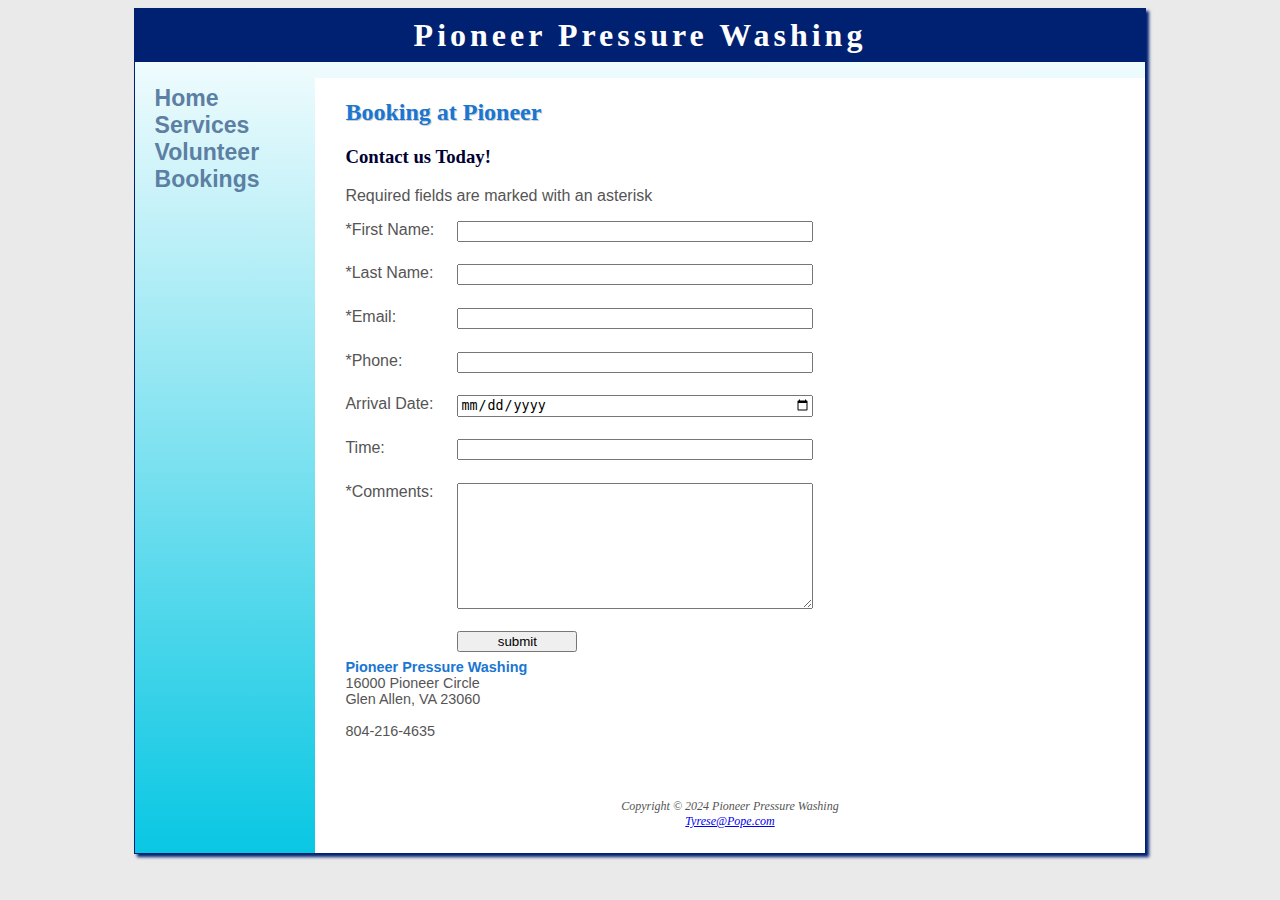
<file: Pioneer Pressure Washing unit 6/Bookings.html>
<!DOCTYPE html>
<html lang="en">
<head>
<title>Pioneer Pressure Washing::Bookings</title>
<link href="washing.css" rel="stylesheet">
<meta charset="utf-8">
</head>
<body>
<div id="wrapper">
<header>
<h1><a href= "index.html">Pioneer Pressure Washing</a></h1>
</header>
<nav>
    <ul>
<li><a href="index.html">Home</a></li>
<li><a href="services.html">Services</a></li>  
<li><a href="Volunteer.html">Volunteer</a></li> 
<li><a href="Bookings.html">Bookings</a></li> 
</ul>
</nav>
    
    <main>
        <h2>Booking at Pioneer</h2>
        
<h3> Contact us Today!</h3>
<p>Required fields are marked with an asterisk</p>
<form action="https://webdevbasics.net/script/pacific.php" method="post">
	<label for="First Name">*First Name:</label>
	<input type="text"name="firstname" id="firstname" required="required"></input>
	<label for="Last Name">*Last Name:</label>
	<input type="text"name="lastname" id="lastname" required="required"></input>

	<label for="email">*Email:</label>
	<input type="email"name="email" id="email" required="required"></input>
		<label for="Phone">*Phone:</label>
	<input type="phone"name="phone" id="phone" maxlength="12"></input>

		<label for="date">Arrival Date:</label>
	<input type="date"name="date" id="date"></input>

		<label for="Time">Time:</label>
	<input type="number"name="Time" id="Time" min="1" max="14"></input>

		<label for="comments">*Comments:</label>
	<textarea name="comments" rows="8" cols="30" value="submit"></textarea>

<input value= "submit" type="submit" name="submit" id="submit" required="required">	</input>
</form>
<div id="contact">
<span class="resort">Pioneer Pressure Washing</span><br>
16000 Pioneer Circle<br>
Glen Allen, VA 23060<br><br>
804-216-4635<br><br>
</div>
</main>
<footer>
Copyright &copy; 2024 Pioneer Pressure Washing<br>
<a href="mailto:Tyrese@Pope.com">Tyrese@Pope.com</a>
</footer>
</div>
</body>
</html>
</file>
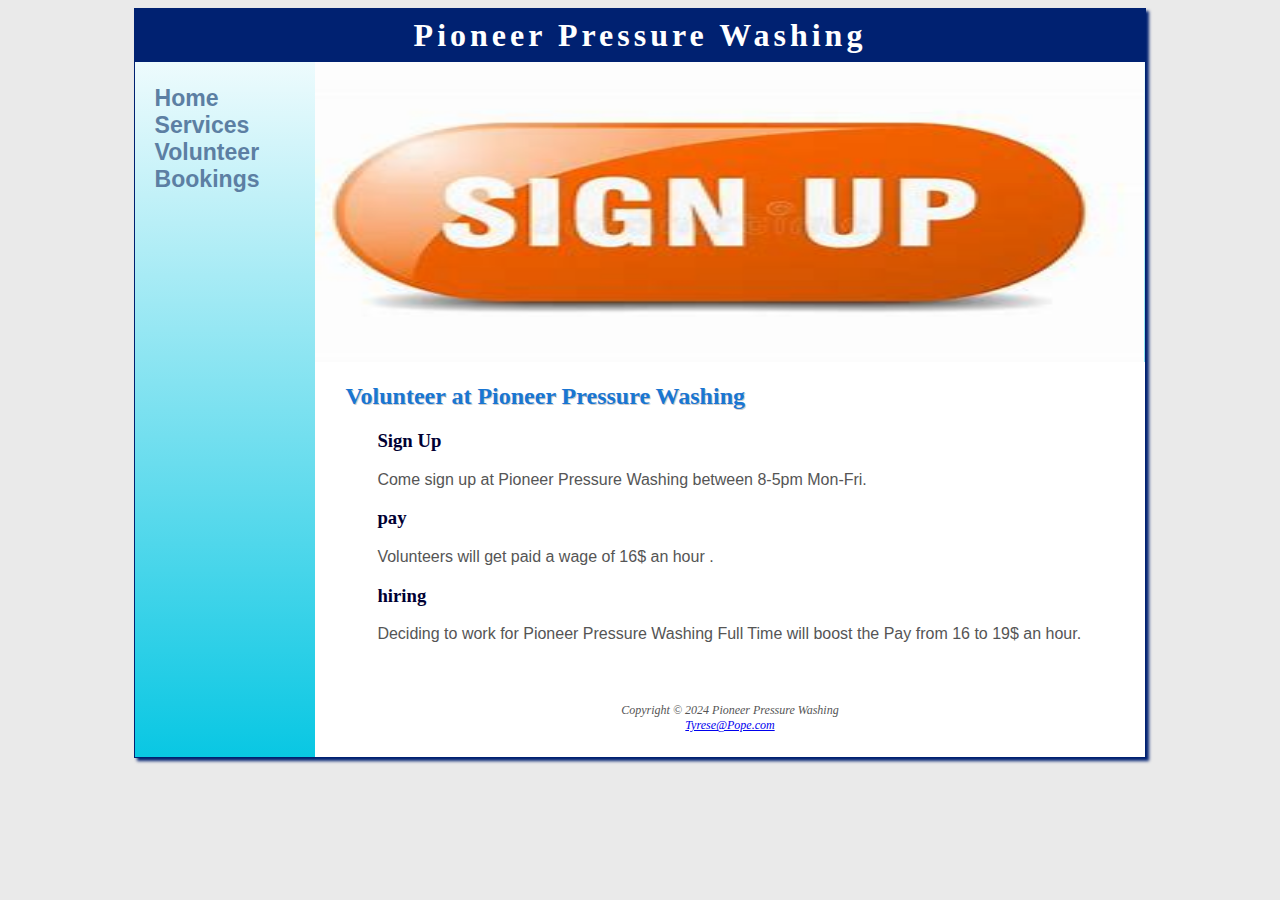
<file: Pioneer Pressure Washing unit 6/Volunteer.html>
<!DOCTYPE html>
<html lang="en">
<head>
<title>Pioneer Pressure Washing:: Volunteer</title>
<link href="washing.css" rel="stylesheet">
<meta charset="utf-8">
</head>
<body class = "content">
<div id="wrapper">
<header>
<h1><a href= "index.html">Pioneer Pressure Washing</a></h1>
</header>
<nav>
     <ul>
<li><a href="index.html">Home</a></li>  
<li><a href="services.html">Services</a></li>  
<li><a href="Volunteer.html">Volunteer</a></li>  
<li><a href="Bookings.html">Bookings</a></li> 
</ul>
</nav>
<div id="downloadhero">
</div>
<main>

<h2>Volunteer at Pioneer Pressure Washing</h2>
<section>
	<h3>Sign Up</h3>
<p>Come sign up at Pioneer Pressure Washing between 8-5pm Mon-Fri.</p>
</section>
<section>
<h3>pay</h3>
<p>Volunteers will get paid a wage of 16$ an hour .</p>
</section>
<section>
<h3>hiring</h3>
<p>Deciding to work for Pioneer Pressure Washing Full Time will boost the Pay from 16 to 19$ an hour.</p>
</section>
</main>
<footer>
Copyright &copy; 2024 Pioneer Pressure Washing<br>
<a href="mailto:Tyrese@Pope.com">Tyrese@Pope.com</a>
</footer>
</div>
</body>
</html>
</file>
<file: Pioneer Pressure Washing unit 6/washing.css>
* { box-sizing: border-box; }
body { background-color: #EAEAEA;
 color: #555555; 
 font-family: Arial, Helvetica, sans-serif;
}
#wrapper { 
 
 background-color: #90C7E3;
 background-image: linear-gradient(to bottom, #FFFFFF, 
#09C7E3);
 
 
 
} 
header { background-color: #002171; 
 color: #FFFFFF; 
letter-spacing: 0.25em; 
text-align: center;
padding-top: 0.5em;
padding-bottom: 0.5em;
}
header a {text-decoration: none; }
header a:link { color: #FFFFFF; }
header a:visited { color: #FFFFFF; }
header a:hover { color: #90C7E3; }
h1 { margin-bottom: 0; 
 margin-top: 0;
 font-family: Georgia, "Times New Roman", serif; 
}
nav { 
 text-align: center;
 font-weight: bold;
 padding: 0;
font-size: 120%;
}
nav ul { list-style-type: none;
 margin: 0;
padding-left: 0;
font-size: 1.2em; 
}
nav li { border-bottom: 1px solid #002171; }
nav a{
	text-decoration: none;
}
nav a:link { color: #5C7FA3; }
nav a:visited { color: #344873; }
nav a:hover { color: #A52A2A; transition:color 3s ease-out;}
main { background-color: #FFFFFF;
 
padding: 1px 20px 20px 30px;
 display: block;
overflow: auto;
}
h2 { color: #1976D2; 
 text-shadow: 1px 1px #CCCCCC;
 font-family: Georgia, "Times New Roman", serif; 
}
h3 { color: #000033;
 font-family: Georgia, "Times New Roman", serif; 
}
main ul { list-style-image: url(marker.gif); }
dt { color: #002171; }
footer { 
 background-color: #FFFFFF;
font-size: 75%;
 font-style: italic;
text-align: center;
padding: 2em;
font-family: Georgia, "Times New Roman", serif;
}
iframe {
 float: right; padding-left: 20px; 
 }

.resort { color: #1976D2;
 font-weight: bold; 
}
#contact { font-size: 90%; }
#homehero { height: 300px;
 background-image: url(R.jpg);
background-repeat: no-repeat;
background-size: 100% 100%; 
}
#OIPhero { height: 300px;
 background-image: url(OIP.jpg);
background-repeat: no-repeat;
background-size: 100% 100%; 
}
#downloadhero { height: 300px;
 background-image: url(download.jpg);
background-repeat: no-repeat;
background-size: 100% 100%; 
}
table { border: 2px solid #39C;
 border-collapse: collapse; }
td, th { padding: 0.5em; border: 2px solid #39C; }
td { text-align: center; }
.text { text-align: left; }
tr:nth-of-type(odd) { background-color: #F5FAFC; }
form { display: flex;
 flex-flow: column nowrap; }
input, textarea { margin-bottom: .5em; }
@media (min-width: 600px) {
nav ul { display: flex;
 flex-direction: row;
flex-wrap: nowrap;
justify-content: space-around; } 
nav li { border-bottom: none; }
section { margin-left: 2em;
 margin-right: 2em;
 flex: 1;
}
.flow { display: flex;
 flex-direction: row; }
form { max-width: 30em; width: 60%;
 display: grid;
 gap: 1em;
 grid-template-columns: 6em 1fr; }
input[type="submit"] { grid-column: 2 / 3;
 width: 9em; }
}
@media (min-width: 1024px) {
#wrapper { margin: auto;
 width: 80%;
 border: 1px solid #002171;
 box-shadow: 3px 3px 3px #002171;
}
nav { text-align: left;
 padding-left: 1em; }
@supports (display: grid) {
 nav ul { flex-direction: column;
 padding-top: 1em; }
 .hero { grid-area: hero; }
 header { grid-area: header; }
 nav { grid-area: nav; }
 main { grid-area: main; }
 footer { grid-area: footer; }
 #wrapper { display: grid;
 grid-template:
 "header header"
"nav hero"
"nav main"
"nav footer"
/ 180px 1fr ;
 }
}
}
</file>
